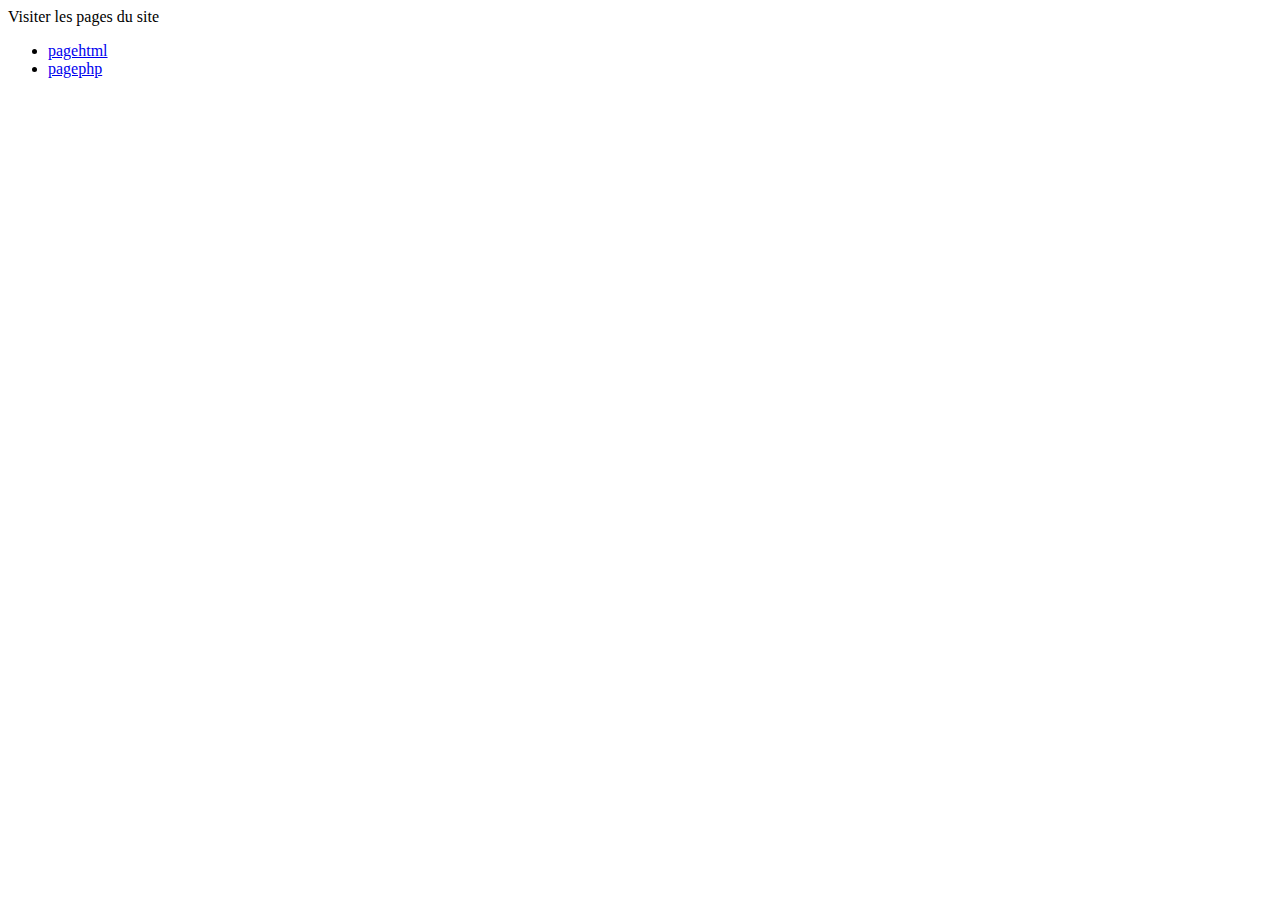
<file: pageindex.html>
<?php
session_start();
if(isset($_POST['login']) && isset($_POST['pass']))
if($_POST['login']=="Ahmed"&& $_POST['pass']=="1234")
{
echo 'Bonjour ';
echo $_POST['login'] ;
$_SESSION['acces']="oui";
$_SESSION['nom']=$_POST['login'];
}
?>
<!DOCTYPE html PUBLIC "-//W3C//DTD XHTML 1.1//EN"
"http://www.w3.org/TR/xhtml11/DTD/xhtml11.dtd">
<html xmlns="http://www.w3.org/1999/xhtml" xml:lang="fr">
<head>
<meta http-equiv="Content-Type" content="text/html; charset=iso-8859-1" />
<title>LES SESSIONS</title>
</head>
<body>
Visiter les pages du site <br />
<ul>
<li><a href="pagehtml.php">pagehtml </a></li>
<li><a href="pagephp.php">pagephp</a></li>
</ul>
</div>
</body>
</html>
</file>
